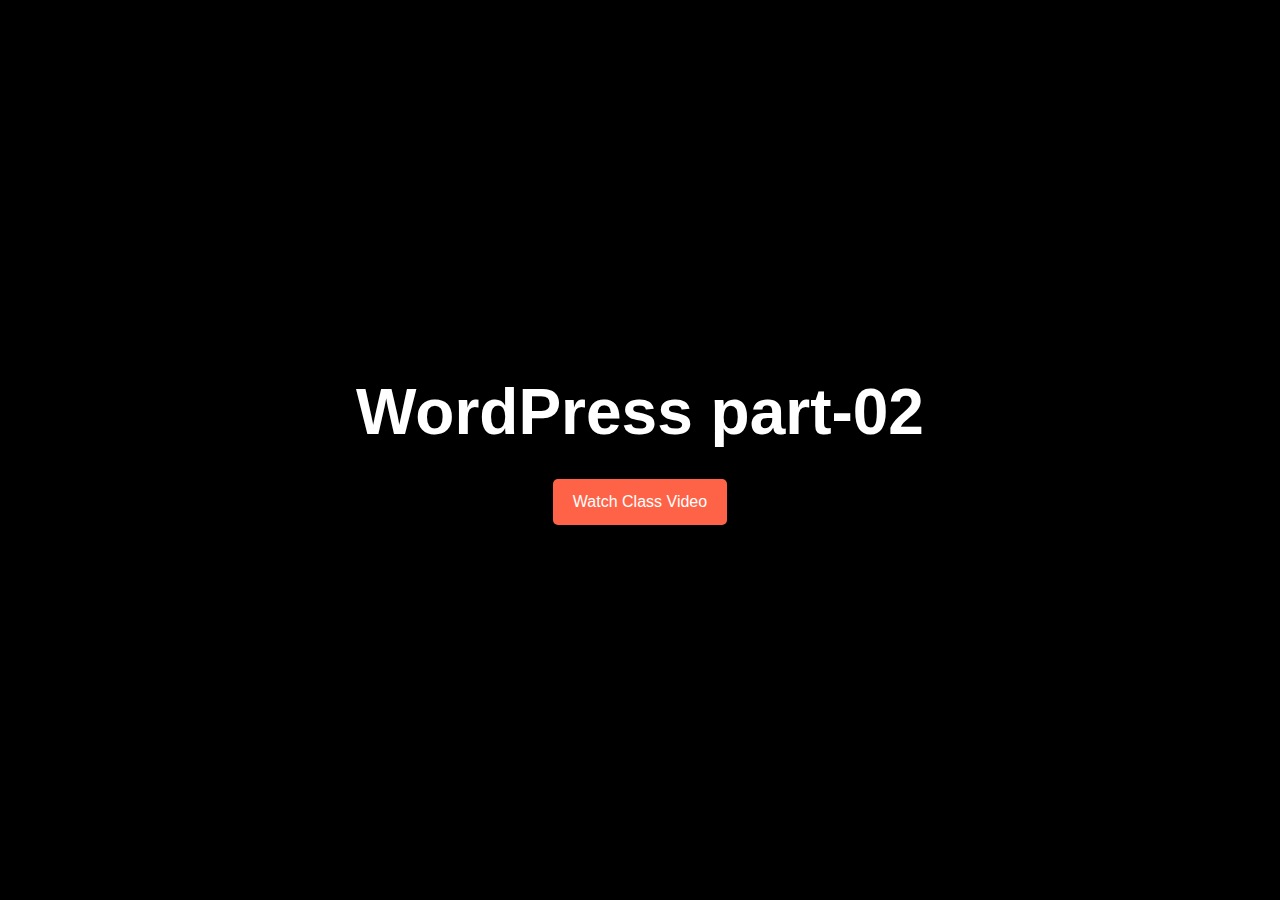
<file: index.html>
<!DOCTYPE html>
<html lang="en">
<head>
  <meta charset="UTF-8">
  <meta http-equiv="X-UA-Compatible" content="IE=edge">
  <meta name="viewport" content="width=device-width, initial-scale=1.0">
  <title>Learn WordPress | Class 113 | WordPress part-02</title>
  <link rel="stylesheet" href="style.css">
</head>
<body>
  <div class="container">
    <h1>WordPress part-02</h1>
    <a href="https://www.youtube.com/watch?v=OUIwZ1z-r3E">Watch Class Video</a>
  </div>
</body>
</html>
</file>
<file: style.css>
* {
  margin: 0;
  padding: 0;
  box-sizing: border-box;
}

body {
  display: flex;
  justify-content: center;
  align-items: center;
  height: 100vh;
  background-color: #000;
  color: #fff;
  font-family: sans-serif;
}

.container {
  text-align: center;
}

h1 {
  font-size: 4em;
  margin-bottom: 30px;
}

a {
  display: inline-block;
  text-decoration: none;
  padding: 14px 20px;
  background-color: tomato;
  color: #fff;
  border-radius: 5px;
}
</file>
